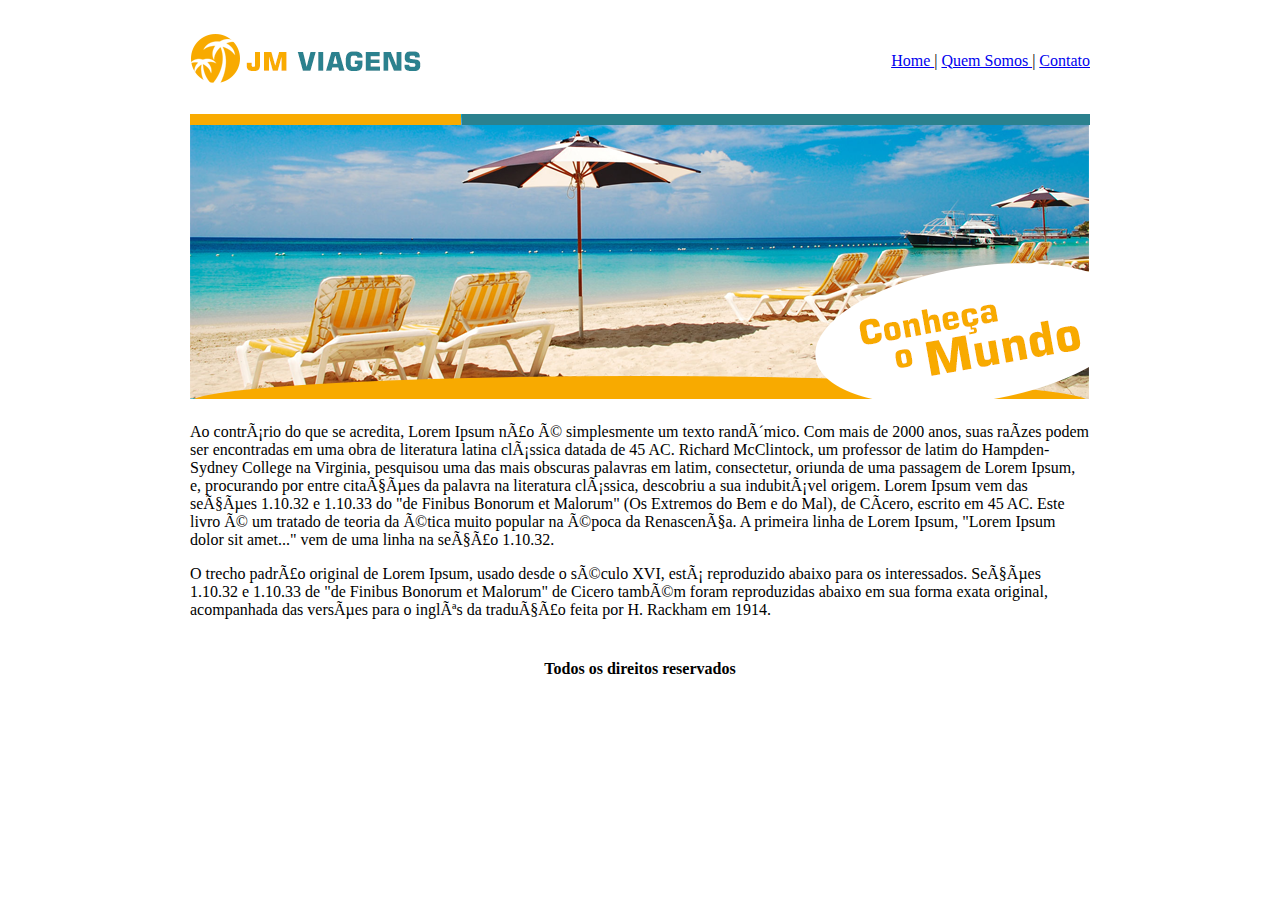
<file: JMViagens (v1)/index.html>
<!DOCTYPE html>

<html>

<head>

	<meta charset="UFT-8" />
	<title> JM Viagens - Página Principal</title>

</head>

<body>

	<table width="900" align="center">

		<tr>
			<td>
				<img src="images/logo.png" />
			</td>
			<td align="right">
				<a href="index.html"> Home </a> |
				<a href="quem_somos.html"> Quem Somos </a> |
				<a href="contato.html"> Contato </a>
			</td>
		</tr>

		<tr>
			<td colspan="2">
				<img src="images/principal.png" />
			</td>
		</tr>

		<tr>
			<td colspan="2">
				<p> Ao contrário do que se acredita, Lorem Ipsum não é simplesmente um texto randômico. Com mais de 2000
					anos, suas raízes podem ser encontradas em uma obra de literatura latina clássica datada de 45 AC.
					Richard McClintock, um professor de latim do Hampden-Sydney College na Virginia, pesquisou uma das
					mais obscuras palavras em latim, consectetur, oriunda de uma passagem de Lorem Ipsum, e, procurando
					por entre citações da palavra na literatura clássica, descobriu a sua indubitável origem. Lorem
					Ipsum vem das seções 1.10.32 e 1.10.33 do "de Finibus Bonorum et Malorum" (Os Extremos do Bem e do
					Mal), de Cícero, escrito em 45 AC. Este livro é um tratado de teoria da ética muito popular na época
					da Renascença. A primeira linha de Lorem Ipsum, "Lorem Ipsum dolor sit amet..." vem de uma linha na
					seção 1.10.32. </p>

				<p> O trecho padrão original de Lorem Ipsum, usado desde o século XVI, está reproduzido abaixo para os
					interessados. Seções 1.10.32 e 1.10.33 de "de Finibus Bonorum et Malorum" de Cicero também foram
					reproduzidas abaixo em sua forma exata original, acompanhada das versões para o inglês da tradução
					feita por H. Rackham em 1914.</p>
			</td>
		</tr>

		<tr>
			<td align="center" colspan="2">
				<h4> Todos os direitos reservados </h4>
			</td>
		</tr>

	</table>


</body>

</html>
</file>
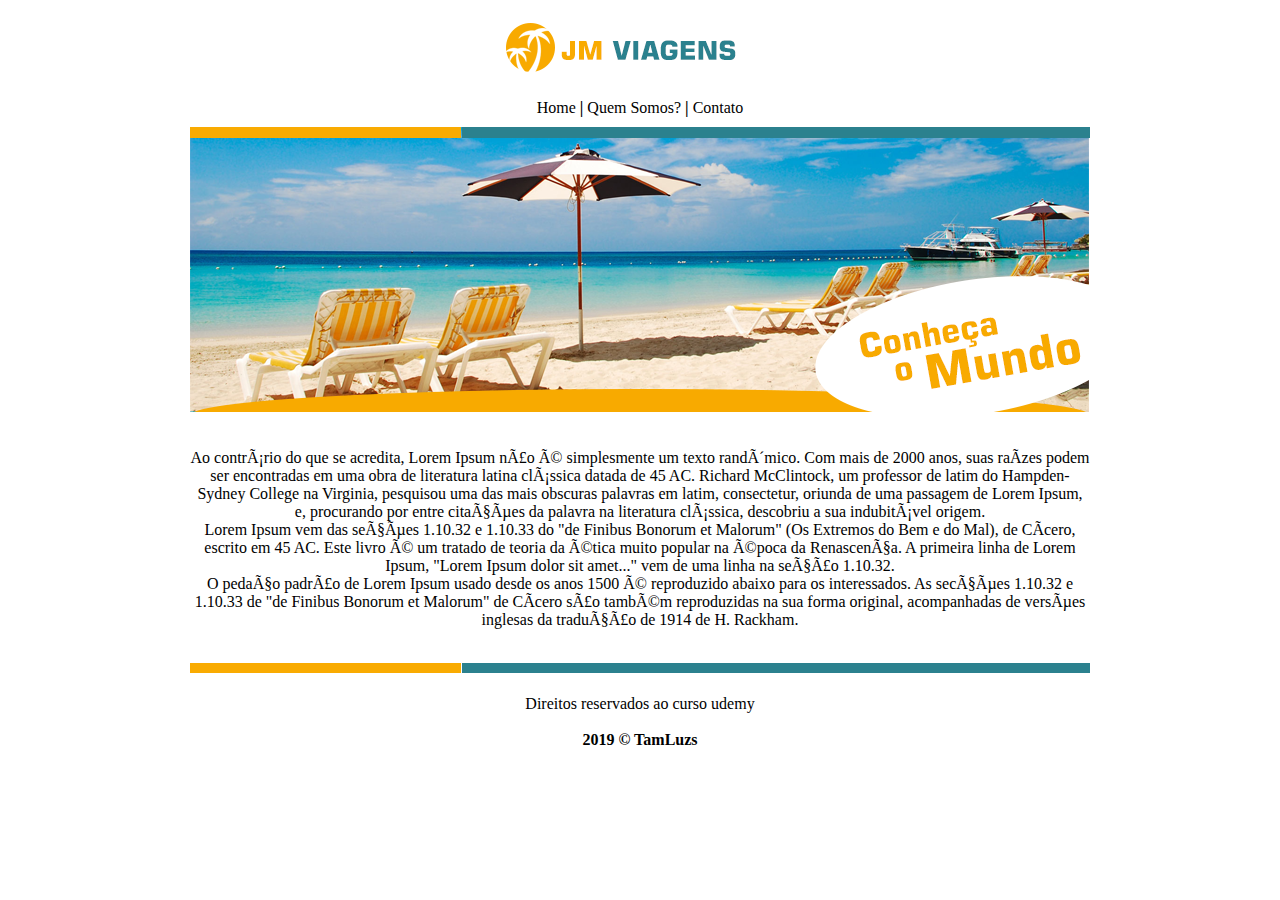
<file: JMViagens (v2)/index.html>
<!DOCTYPE html>

<html>

<head>

	<meta charset="UFT-8" />

	<title> JM Viagens - Página Principal </title>

	<link rel="shortcut icon" href="images/icone.jpg" />
	<link rel="stylesheet" type="text/css" href="css/style.css">

</head>

<body>

	<nav>
		<img src="images/logo.png" />

		<div id="menu">
			<a href="index.html"> Home </a> <b>|</b>
			<a href="quem_somos.html"> Quem Somos? </a> <b>|</b>
			<a href="contato.html"> Contato </a>
		</div>

	</nav>

	<article>

		<section class="banner">
			<img src="images/principal.png" />
		</section>

		<section class="conteudo">
			<br />
			<p> Ao contrário do que se acredita, Lorem Ipsum não é simplesmente um texto randômico. Com mais de 2000
				anos, suas raízes podem ser encontradas em uma obra de literatura latina clássica datada de 45 AC.
				Richard McClintock, um professor de latim do Hampden-Sydney College na Virginia, pesquisou uma das mais
				obscuras palavras em latim, consectetur, oriunda de uma passagem de Lorem Ipsum, e, procurando por entre
				citações da palavra na literatura clássica, descobriu a sua indubitável origem. </p>
			<p>Lorem Ipsum vem das seções 1.10.32 e 1.10.33 do "de Finibus Bonorum et Malorum" (Os Extremos do Bem e do
				Mal), de Cícero, escrito em 45 AC. Este livro é um tratado de teoria da ética muito popular na época da
				Renascença. A primeira linha de Lorem Ipsum, "Lorem Ipsum dolor sit amet..." vem de uma linha na seção
				1.10.32. </p>
			<p> O pedaço padrão de Lorem Ipsum usado desde os anos 1500 é reproduzido abaixo para os interessados. As
				secções 1.10.32 e 1.10.33 de "de Finibus Bonorum et Malorum" de Cícero são também reproduzidas na sua
				forma original, acompanhadas de versões inglesas da tradução de 1914 de H. Rackham. </p>

		</section>

	</article>

	<footer>
		<img src="images/separador.png" />

		<p> <br />
			Direitos reservados ao curso <a href="https://www.udemy.com/curso-completo-do-desenvolvedor-web/"> udemy
			</a> </p>

		<br />
		<p> <b> 2019 &copy TamLuzs </b> </p>

	</footer>

</body>

</html>
</file>
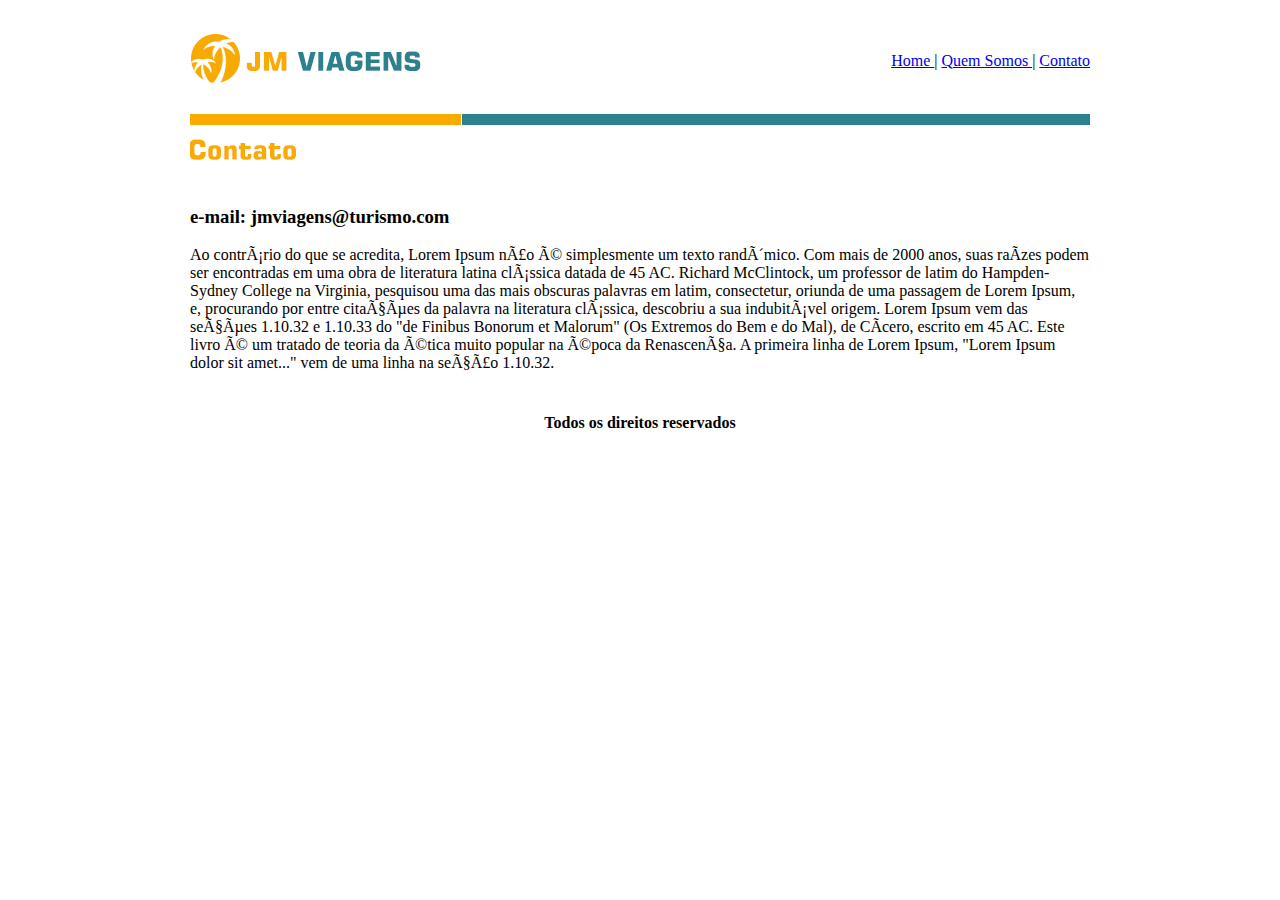
<file: JMViagens (v1)/contato.html>
<!DOCTYPE html>

<html>

<head>

	<meta charset="UFT-8" />

	<title> JM Viagens - Página Principal</title>

</head>

<body>

	<table width="900" align="center">

		<tr>
			<td>
				<img src="images/logo.png" />
			</td>
			<td align="right">
				<a href="index.html"> Home </a> |
				<a href="quem_somos.html"> Quem Somos </a> |
				<a href="contato.html"> Contato </a>
			</td>
		</tr>

		<tr>
			<td colspan="2">
				<img src="images/contato.png" />
			</td>
		</tr>


		<tr>
			<td colspan="2">

				<h3>e-mail: jmviagens@turismo.com </h3>

				<p> Ao contrário do que se acredita, Lorem Ipsum não é simplesmente um texto randômico. Com mais de 2000
					anos, suas raízes podem ser encontradas em uma obra de literatura latina clássica datada de 45 AC.
					Richard McClintock, um professor de latim do Hampden-Sydney College na Virginia, pesquisou uma das
					mais obscuras palavras em latim, consectetur, oriunda de uma passagem de Lorem Ipsum, e, procurando
					por entre citações da palavra na literatura clássica, descobriu a sua indubitável origem. Lorem
					Ipsum vem das seções 1.10.32 e 1.10.33 do "de Finibus Bonorum et Malorum" (Os Extremos do Bem e do
					Mal), de Cícero, escrito em 45 AC. Este livro é um tratado de teoria da ética muito popular na época
					da Renascença. A primeira linha de Lorem Ipsum, "Lorem Ipsum dolor sit amet..." vem de uma linha na
					seção 1.10.32. </p>
			</td>
		</tr>
		<tr>
			<td align="center" colspan="2">
				<h4> Todos os direitos reservados </h4>
			</td>

	</table>


</body>

</html>
</file>
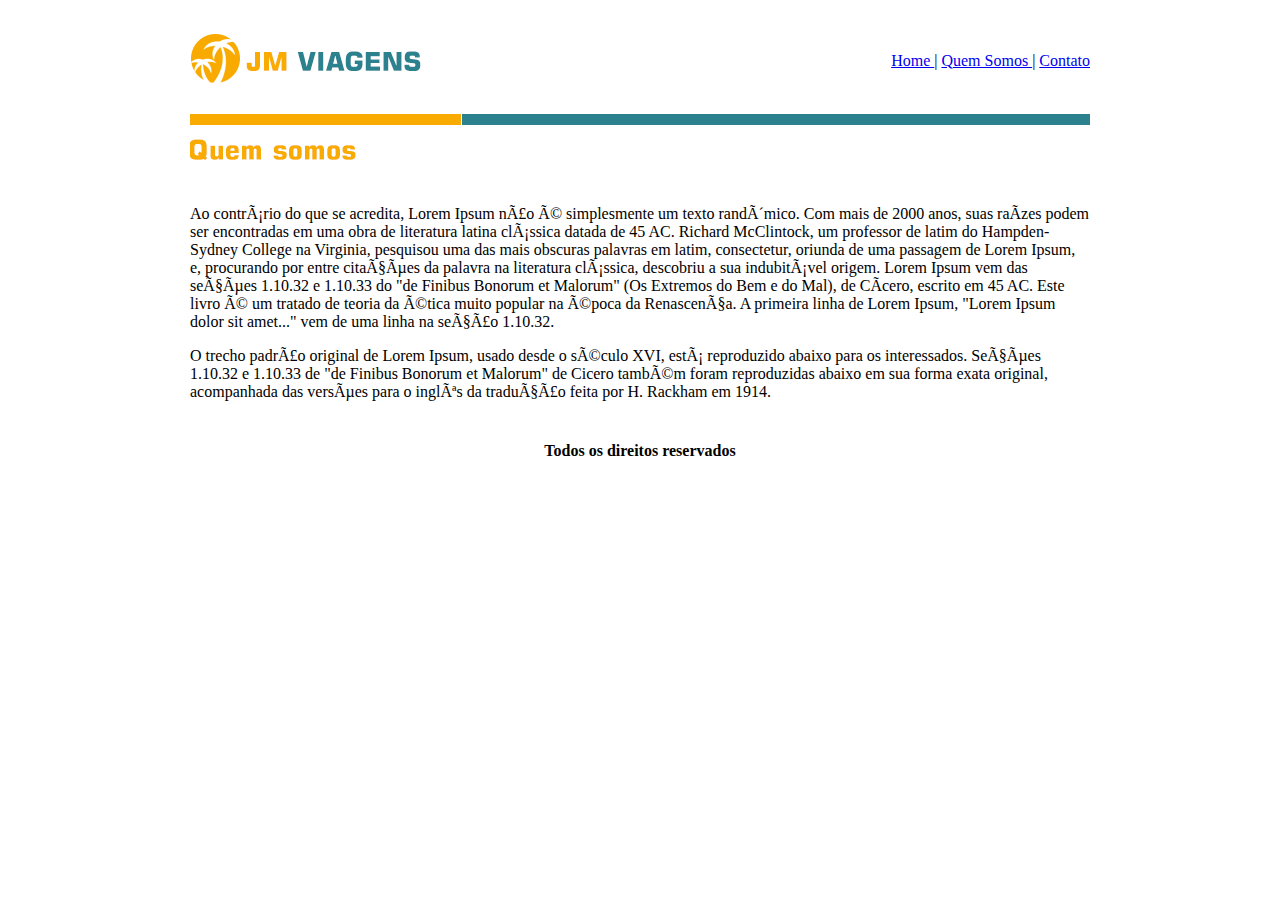
<file: JMViagens (v1)/quem_somos.html>
<!DOCTYPE html>

<html>

<head>

	<meta charset="UFT-8" />
	<title> JM Viagens - Página Principal</title>

</head>

<body>

	<table width="900" align="center">

		<tr>
			<td>
				<img src="images/logo.png" />
			</td>
			<td align="right">
				<a href="index.html"> Home </a> |
				<a href="quem_somos.html"> Quem Somos </a> |
				<a href="contato.html"> Contato </a>
			</td>
		</tr>

		<tr>
			<td colspan="2">
				<img src="images/quem_somos.png" />
			</td>
		</tr>


		<tr>
			<td colspan="2">
				<p> Ao contrário do que se acredita, Lorem Ipsum não é simplesmente um texto randômico. Com mais de 2000
					anos, suas raízes podem ser encontradas em uma obra de literatura latina clássica datada de 45 AC.
					Richard McClintock, um professor de latim do Hampden-Sydney College na Virginia, pesquisou uma das
					mais obscuras palavras em latim, consectetur, oriunda de uma passagem de Lorem Ipsum, e, procurando
					por entre citações da palavra na literatura clássica, descobriu a sua indubitável origem. Lorem
					Ipsum vem das seções 1.10.32 e 1.10.33 do "de Finibus Bonorum et Malorum" (Os Extremos do Bem e do
					Mal), de Cícero, escrito em 45 AC. Este livro é um tratado de teoria da ética muito popular na época
					da Renascença. A primeira linha de Lorem Ipsum, "Lorem Ipsum dolor sit amet..." vem de uma linha na
					seção 1.10.32. </p>

				<p> O trecho padrão original de Lorem Ipsum, usado desde o século XVI, está reproduzido abaixo para os
					interessados. Seções 1.10.32 e 1.10.33 de "de Finibus Bonorum et Malorum" de Cicero também foram
					reproduzidas abaixo em sua forma exata original, acompanhada das versões para o inglês da tradução
					feita por H. Rackham em 1914.</p>
			</td>
		</tr>

		<tr>
			<td align="center" colspan="2">
				<h4> Todos os direitos reservados </h4>
			</td>


	</table>


</body>

</html>
</file>
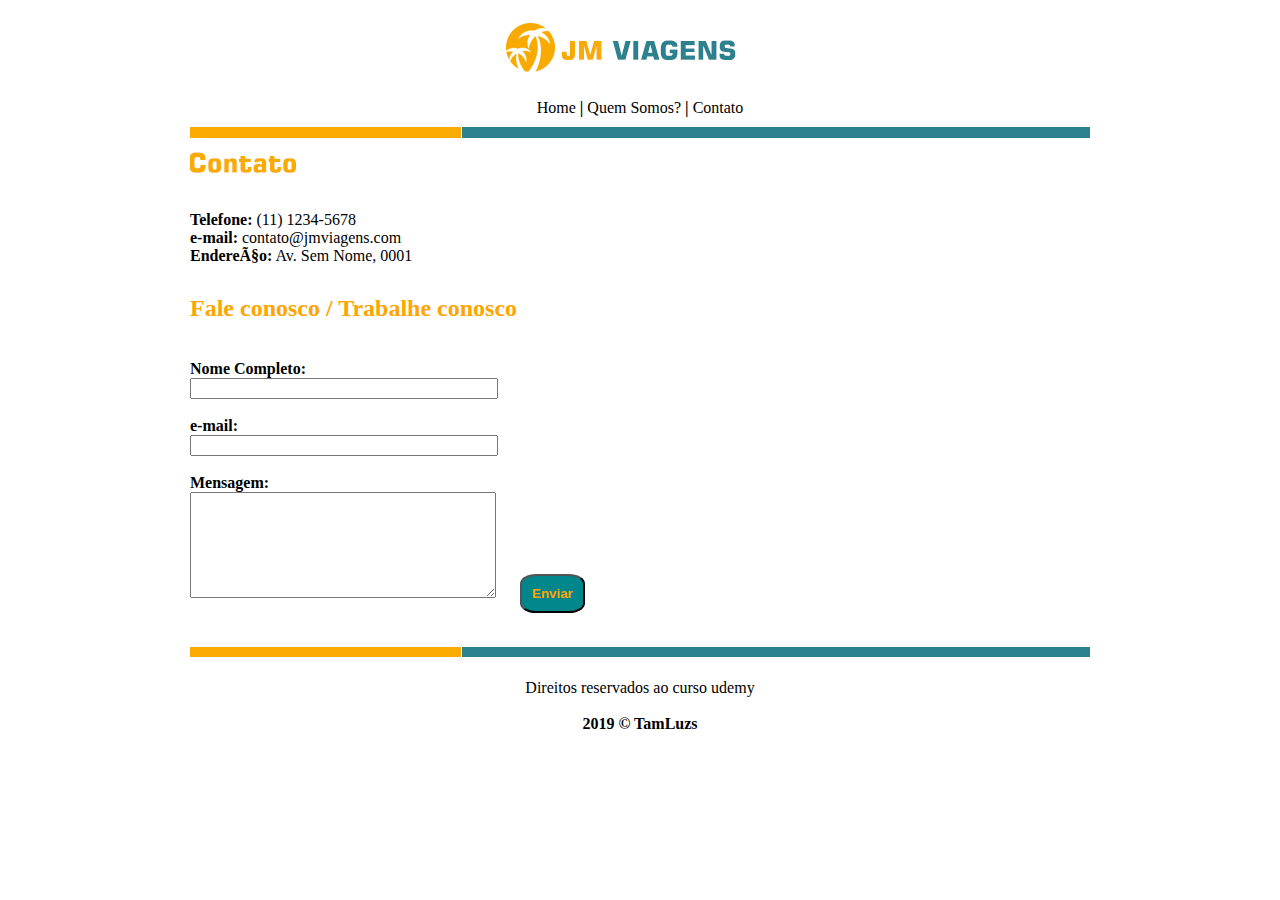
<file: JMViagens (v2)/contato.html>
<!DOCTYPE html>

<html>

<head>

	<meta charset="UFT-8" />

	<title> JM Viagens - Página Principal </title>

	<link rel="shortcut icon" href="images/icone.jpg" />
	<link rel="stylesheet" type="text/css" href="css/style.css">

</head>

<body>

	<nav>
		<img src="images/logo.png" />

		<div id="menu">
			<a href="index.html"> Home </a> <b>|</b>
			<a href="quem_somos.html"> Quem Somos? </a> <b>|</b>
			<a href="contato.html"> Contato </a>
		</div>

	</nav>

	<article>

		<section class="banner">
			<img src="images/contato.png" />
		</section>

		<section class="contato">

			<adress>
				<p> <b> Telefone: </b> (11) 1234-5678 </p>
				<p> <b> e-mail: </b> contato@jmviagens.com </p>
				<p> <b> Endereço:</b> Av. Sem Nome, 0001 </p>
			</adress>

			<h2> Fale conosco / Trabalhe conosco </h2>

			<br />

			<form action="index.html" method="GET">
				<p><b> Nome Completo: </b></p>
				<input type="text" name="nome" required />

				<br /> <br />

				<p><b> e-mail: </b></p>
				<input type="email" name="email" required />

				<br />
				<br />

				<p><b> Mensagem: </b></p>
				<textarea required></textarea>

				<input class="botao" type="submit" name="btn-enviar" value="Enviar" />

			</form>

		</section>

	</article>

	<footer>
		<img src="images/separador.png" />

		<p> <br />
			Direitos reservados ao curso <a href="https://www.udemy.com/curso-completo-do-desenvolvedor-web/"> udemy
			</a> </p>

		<br />
		<p> <b> 2019 &copy TamLuzs </b> </p>

	</footer>

</body>

</html>
</file>
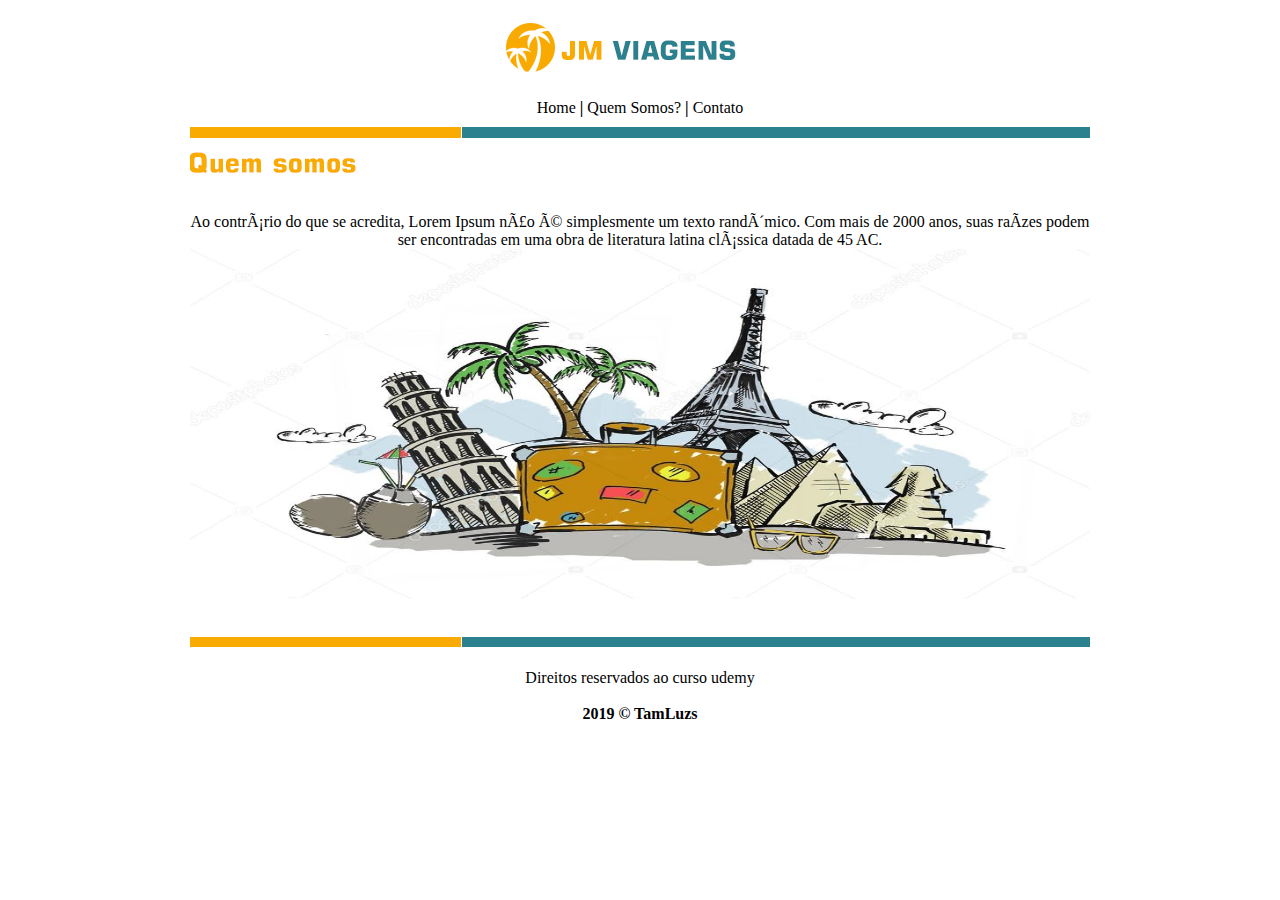
<file: JMViagens (v2)/quem_somos.html>
<!DOCTYPE html>

<html>

<head>

	<meta charset="UFT-8" />

	<title> JM Viagens - Página Principal </title>

	<link rel="shortcut icon" href="images/icone.jpg" />
	<link rel="stylesheet" type="text/css" href="css/style.css">

</head>

<body>

	<nav>
		<img src="images/logo.png" />

		<div id="menu">
			<a href="index.html"> Home </a> <b>|</b>
			<a href="quem_somos.html"> Quem Somos? </a> <b>|</b>
			<a href="contato.html"> Contato </a>
		</div>

	</nav>

	<article>

		<section class="banner">
			<img src="images/quem_somos.png" />
		</section>

		<section class="conteudo">

			<p> Ao contrário do que se acredita, Lorem Ipsum não é simplesmente um texto randômico. Com mais de 2000
				anos, suas raízes podem ser encontradas em uma obra de literatura latina clássica datada de 45 AC.</p>

			<img src="images/img.png" width="900" height="350" />


		</section>

	</article>

	<footer>
		<img src="images/separador.png" />

		<p> <br />
			Direitos reservados ao curso <a href="https://www.udemy.com/curso-completo-do-desenvolvedor-web/"> udemy
			</a> </p>

		<br />
		<p> <b> 2019 &copy TamLuzs </b> </p>

	</footer>

</body>

</html>
</file>
<file: JMViagens (v2)/css/style.css>
*{
	margin: 0 auto;
}

nav{
	width: 900px;
	align-items: center;
	text-align: center;	
}

#menu{
	width: 900px;
	align-items: center;
	text-align: center;
	padding-bottom: 10px;	
}

a{
	text-decoration: none;
	color: black;
}


#menu a:hover{
	padding: 5px;
	border-radius: 20%;
	border-color: orange;
	border-style: solid;	
}

#menu a:active{
	padding: 5px;
	border-radius: 20%;
	border-color: #00868B;
	border-style: solid;
}

.banner{
	width: 900px;
	align-items: center;
	text-align: center;	
	padding-bottom: 15px;	
}

.conteudo{
	width: 900px;
	align-items: center;
	text-align: center;		
}

.contato{
	width: 900px;
	text-align: justify;		
}

input[type="text"] {
    width: 300px;
}

input[type="email"] {
    width: 300px;
}

textarea{
	height: 100px;
	width: 300px ;
}

h2{
	margin-top: 30px;
	margin-bottom: 20px;
	color: orange;
	font-family: 'Arial Black';
}

.botao{
	margin-left: 20px;
	padding: 10px;
	border-radius: 25%;
	background-color: #00868B;
	color: orange;
	font-weight: bold;
}

.botao:active{
	margin-left: 20px;
	background-color: orange;
	color: #00868B;
	padding: 10px;
	border-radius: 20%;
	font-weight: bold;
}

footer{
	padding: 30px;
	width: 900px;
	align-items: center;
	text-align: center;	
}
</file>
